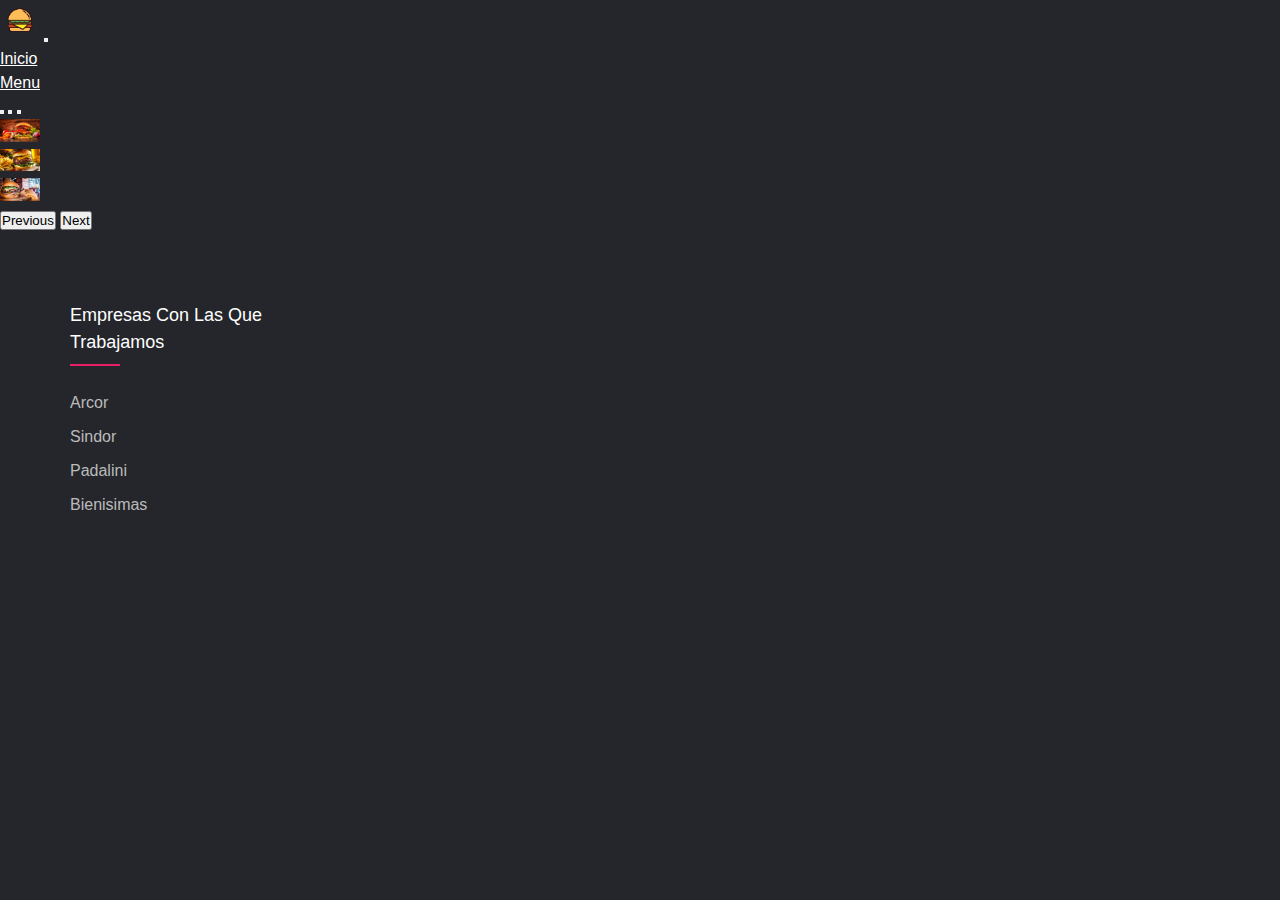
<file: index.html>
<!DOCTYPE html>
<html lang="en">
  <head>
    <meta charset="UTF-8" />
    <meta http-equiv="X-UA-Compatible" content="IE=edge" />
    <meta name="viewport" content="width=device-width, initial-scale=1.0" />
    
    <title>MacDesafio</title>
    <meta name="description" content="Somos una empresa de comida rapida para un restaurante de Buenos Aires">
    
    <!-- CSS only -->
    <link href="https://cdn.jsdelivr.net/npm/bootstrap@5.2.0/dist/css/bootstrap.min.css" rel="stylesheet"integrity="sha384-gH2yIJqKdNHPEq0n4Mqa/HGKIhSkIHeL5AyhkYV8i59U5AR6csBvApHHNl/vI1Bx" crossorigin="anonymous"/>
    
    <link rel="stylesheet" href="style.css" />


  </head>
  <body class="body-index table-responsive">
    <header>
      <!-- inicio navbar -->
      <nav class="navbar navbar-expand-lg bg-dark">
        <div class="container-fluid">
          <a href=""><img class="teble-responsive" src="./img/descarga.png" alt="hamburguesa"/></a>
          <button
            class="navbar-toggler"
            type="button"
            data-bs-toggle="collapse"
            data-bs-target="#navbarNav"
            aria-controls="navbarNav"
            aria-expanded="false"
            aria-label="Toggle navigation"
          >
            <span class="navbar-toggler-icon"></span>
          </button>
          <div class="collapse navbar-collapse" id="navbarNav">
            <ul class="navbar-nav">
              <li class="nav-item">
                <a
                  class="nav-link active"
                  aria-current="page"
                  href="#"
                  style="color: white"
                  >Inicio</a
                >
              </li>
              <li class="nav-item">
                <a class="nav-link" href="./menu.html" style="color: white">Menu</a>
              </li>
            </ul>
          </div>
        </div>
      </nav>
      <!-- fin navar -->
    </header>
    <!-- inicio carrusel -->
    <main>
      <section>
        <div
          id="carouselExampleIndicators"
          class="carousel slide carrusel1
          data-bs-ride="true"
        >
          <div class="carousel-indicators">
            <button
              type="button"
              data-bs-target="#carouselExampleIndicators"
              data-bs-slide-to="0"
              class="active"
              aria-current="true"
              aria-label="Slide 1"
            ></button>
            <button
              type="button"
              data-bs-target="#carouselExampleIndicators"
              data-bs-slide-to="1"
              aria-label="Slide 2"
            ></button>
            <button
              type="button"
              data-bs-target="#carouselExampleIndicators"
              data-bs-slide-to="2"
              aria-label="Slide 3"
            ></button>
          </div>
          <div class="carousel-inner">
            <div class="carousel-item active">
              <img src="./img/75570.jpg" class="d-block w-100" alt="..." />
            </div>
            <div class="carousel-item">
              <img
                src="./img/75575-hamburguesa.jpg"
                class="d-block w-100"
                alt="..."
              />
            </div>
            <div class="carousel-item">
              <img
                src="./img/75635-hambur.jpg"
                class="d-block w-100"
                alt="..."
              />
            </div>
          </div>
          <button
            class="carousel-control-prev"
            type="button"
            data-bs-target="#carouselExampleIndicators"
            data-bs-slide="prev"
          >
            <span class="carousel-control-prev-icon" aria-hidden="true"></span>
            <span class="visually-hidden">Previous</span>
          </button>
          <button
            class="carousel-control-next"
            type="button"
            data-bs-target="#carouselExampleIndicators"
            data-bs-slide="next"
          >
            <span class="carousel-control-next-icon" aria-hidden="true"></span>
            <span class="visually-hidden">Next</span>
          </button>
        </div>
      </section>
    </main>
    <!-- fin carrusel -->
    <!-- footer -->
    <footer class="footer container-fluid">
      <div class="container">
        <div class="row">
          <div class="footer-col ">
            <h4>empresas con las que trabajamos</h4>
            <ul>
              <li><a href="#">Arcor</a></li>
              <li><a href="#">Sindor</a></li>
              <li><a href="#">Padalini</a></li>
              <li><a href="#">Bienisimas</a></li>
            </ul>
          </div>
   </footer>
   <!-- footer -->
    <!-- JavaScript Bundle with Popper -->
    <script
      src="https://cdn.jsdelivr.net/npm/bootstrap@5.2.0/dist/js/bootstrap.bundle.min.js"
      integrity="sha384-A3rJD856KowSb7dwlZdYEkO39Gagi7vIsF0jrRAoQmDKKtQBHUuLZ9AsSv4jD4Xa"
      crossorigin="anonymous"
    ></script>
  </body>
</html>
</file>
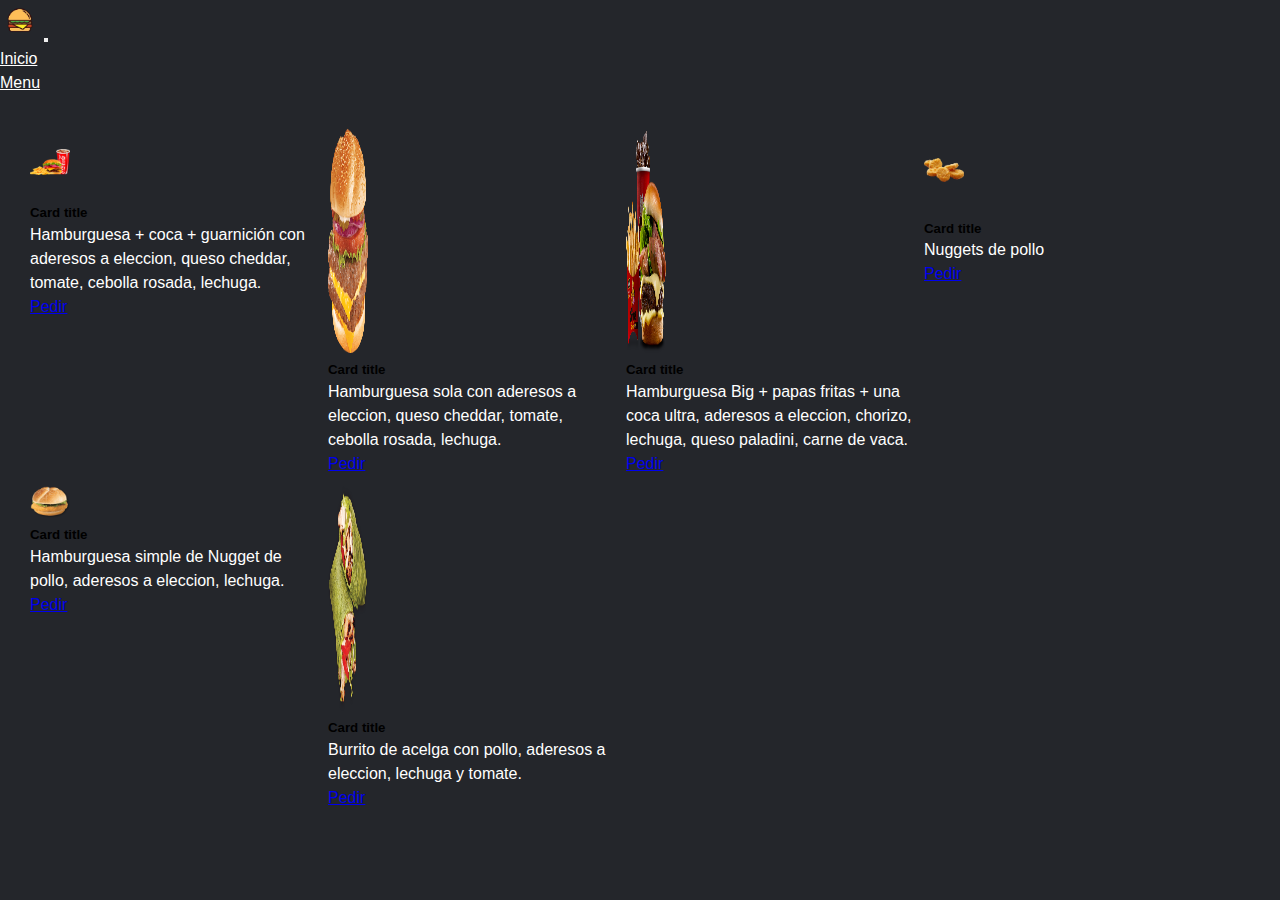
<file: menu.html>
<!DOCTYPE html>
<html lang="en">
  <head>
    <meta charset="UTF-8" />
    <meta http-equiv="X-UA-Compatible" content="IE=edge" />
    <meta name="viewport" content="width=device-width, initial-scale=1.0" />
    <title>McDesafio</title>
    <!-- CSS only -->
    <link
      href="https://cdn.jsdelivr.net/npm/bootstrap@5.2.0/dist/css/bootstrap.min.css"
      rel="stylesheet"
      integrity="sha384-gH2yIJqKdNHPEq0n4Mqa/HGKIhSkIHeL5AyhkYV8i59U5AR6csBvApHHNl/vI1Bx"
      crossorigin="anonymous"/>
      <!-- style -->
    <link rel="stylesheet" href="style.css" />
  </head>
  <body class="body-menu">
    <header class="tavle-responsive">
      <!-- inicio navbar -->
      <nav class="navbar navbar-expand-lg bg-dark">
        <div class="container-fluid">
          <a href=""
            ><img
              class="teble-responsive"
              src="./img/descarga.png"
              alt="hamburguesa"
          /></a>
          <button
            class="navbar-toggler"
            type="button"
            data-bs-toggle="collapse"
            data-bs-target="#navbarNav"
            aria-controls="navbarNav"
            aria-expanded="false"
            aria-label="Toggle navigation"
          >
            <span class="navbar-toggler-icon"></span>
          </button>
          <div class="collapse navbar-collapse" id="navbarNav">
            <ul class="navbar-nav">
              <li class="nav-item">
                <a
                  class="nav-link active"
                  aria-current="page"
                  href="./index.html"
                  style="color: white"
                  >Inicio</a
                >
              </li>
              <li class="nav-item">
                <a class="nav-link" href="./menu.html" style="color: white"
                  >Menu</a
                >
              </li>
            </ul>
          </div>
        </div>
      </nav>
      <!-- fin navar -->
    </header>
    <!-- inicio cards -->
    <main>
      <section>
        <article class="container-fluid">
          <div class="div-card1 row text-center">
            <div class="card bg-dark container-fluid" style="width: 18rem">
              <img src="./img-2/hamburguesa1.png" class="card-img-top card1" alt="..." />
              <div class="card-body">
                <h5 class="card-title">Card title</h5>
                <p class="card-text">
                  Hamburguesa + coca + guarnición con aderesos a eleccion, queso cheddar, tomate, cebolla rosada, lechuga.
                </p>
                <a href="./pedir1.html" class="btn btn-primary">Pedir</a>
              </div>
            </div>
            <div class="card bg-dark container-fluid" style="width: 18rem">
              <img src="./img-2/hamburguesa grande.png" class="card-img-top ajusteCard" alt="..." />
              <div class="card-body">
                <h5 class="card-title">Card title</h5>
                <p class="card-text">
                  Hamburguesa sola con aderesos a eleccion, queso cheddar, tomate, cebolla rosada, lechuga.
                </p>
                <a href="./pedir2.html" class="btn btn-primary">Pedir</a>
              </div>
            </div>
            <div class="card bg-dark container-fluid" style="width: 18rem">
              <img src="./img-2/hamburguesa papas y coca.png" class="card-img-top ajusteCard" alt="..." />
              <div class="card-body">
                <h5 class="card-title">Card title</h5>
                <p class="card-text">
                  Hamburguesa Big + papas fritas + una coca ultra, aderesos a eleccion, chorizo, lechuga, queso paladini, carne de vaca.
                </p>
                <a href="./pedir3.html" class="btn btn-primary">Pedir</a>
              </div>
            </div>
            <div class="card bg-dark container-fluid" style="width: 18rem">
              <img src="./img-2/nuggets.png" class="card-img-top ajusteCard2" alt="..." />
              <div class="card-body">
                <h5 class="card-title">Card title</h5>
                <p class="card-text">
                  Nuggets de pollo
                </p>
                <a href="./pedir4.html" class="btn btn-primary">Pedir</a>
              </div>
            </div>
            <div class="card bg-dark container-fluid" style="width: 18rem">
              <img src="./img-2/haburguesa de nugget.png" class="card-img-top" alt="..." />
              <div class="card-body">
                <h5 class="card-title">Card title</h5>
                <p class="card-text">
                  Hamburguesa simple de Nugget de pollo, aderesos a eleccion, lechuga.
                </p>
                <a href="./pedir5.html" class="btn btn-primary">Pedir</a>
              </div>
            </div>
            <div class="card bg-dark container-fluid" style="width: 18rem">
              <img src="./img-2/burrito.png" class="card-img-top ajusteCard" alt="..." />
              <div class="card-body">
                <h5 class="card-title">Card title</h5>
                <p class="card-text">
                 Burrito de acelga con pollo, aderesos a eleccion, lechuga y tomate.  
                </p>
                <a href="./pedir6.html" class="btn btn-primary">Pedir</a>
              </div>
            </div>
          </article>
      </section>
    </main>
    <!-- fin cards -->
    <!-- JavaScript Bundle with Popper -->
    <script
      src="https://cdn.jsdelivr.net/npm/bootstrap@5.2.0/dist/js/bootstrap.bundle.min.js"
      integrity="sha384-A3rJD856KowSb7dwlZdYEkO39Gagi7vIsF0jrRAoQmDKKtQBHUuLZ9AsSv4jD4Xa"
      crossorigin="anonymous"
    ></script>
  </body>
</html>
</file>
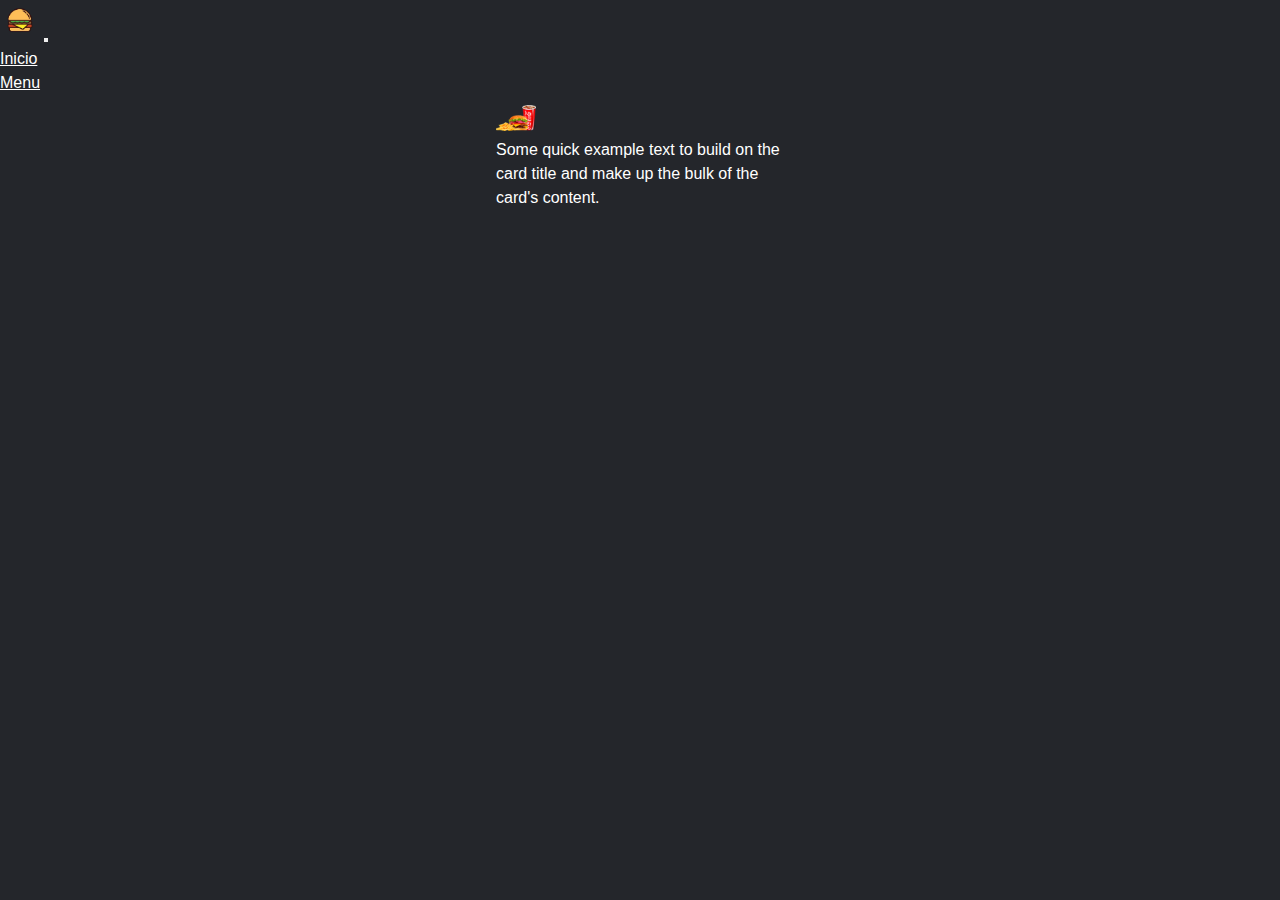
<file: pedir.html>
<!DOCTYPE html>
<html lang="en">
  <head>
    <meta charset="UTF-8" />
    <meta http-equiv="X-UA-Compatible" content="IE=edge" />
    <meta name="viewport" content="width=device-width, initial-scale=1.0" />
    <title>Document</title>
    <!-- CSS only -->
    <link
      href="https://cdn.jsdelivr.net/npm/bootstrap@5.2.0/dist/css/bootstrap.min.css"
      rel="stylesheet"
      integrity="sha384-gH2yIJqKdNHPEq0n4Mqa/HGKIhSkIHeL5AyhkYV8i59U5AR6csBvApHHNl/vI1Bx"
      crossorigin="anonymous"/>
      <!-- style -->
    <link rel="stylesheet" href="style.css" />
  </head>
  <body class="body-menu">
    <header class="tavle-responsive">
      <!-- inicio navbar -->
      <nav class="navbar navbar-expand-lg bg-dark">
        <div class="container-fluid">
          <a href=""
            ><img
              class="teble-responsive"
              src="./img/descarga.png"
              alt="hamburguesa"
          /></a>
          <button
            class="navbar-toggler"
            type="button"
            data-bs-toggle="collapse"
            data-bs-target="#navbarNav"
            aria-controls="navbarNav"
            aria-expanded="false"
            aria-label="Toggle navigation"
          >
            <span class="navbar-toggler-icon"></span>
          </button>
          <div class="collapse navbar-collapse" id="navbarNav">
            <ul class="navbar-nav">
              <li class="nav-item">
                <a
                  class="nav-link active"
                  aria-current="page"
                  href="./index.html"
                  style="color: white"
                  >Inicio</a
                >
              </li>
              <li class="nav-item">
                <a class="nav-link" href="./menu.html" style="color: white"
                  >Menu</a
                >
              </li>
            </ul>
          </div>
        </div>
      </nav>
      <!-- fin navar -->
    </header>
    <main>
        <section>
            <aside>
                <div class="contenedorPedido container-fluid ">
                    <div class="card bg-black" style="width: 18rem;">
                        <img src="./img-2/hamburguesa1.png" class="card-img-top" alt="...">
                        <div class="card-body">
                          <p class="card-text">Some quick example text to build on the card title and make up the bulk of the card's content.</p>
                        </div>
                      </div>
                </div>
            </aside>
        </section>
    </main>
    <!-- JavaScript Bundle with Popper -->
    <script
      src="https://cdn.jsdelivr.net/npm/bootstrap@5.2.0/dist/js/bootstrap.bundle.min.js"
      integrity="sha384-A3rJD856KowSb7dwlZdYEkO39Gagi7vIsF0jrRAoQmDKKtQBHUuLZ9AsSv4jD4Xa"
      crossorigin="anonymous"
    ></script>
  </body>
</html>
</file>
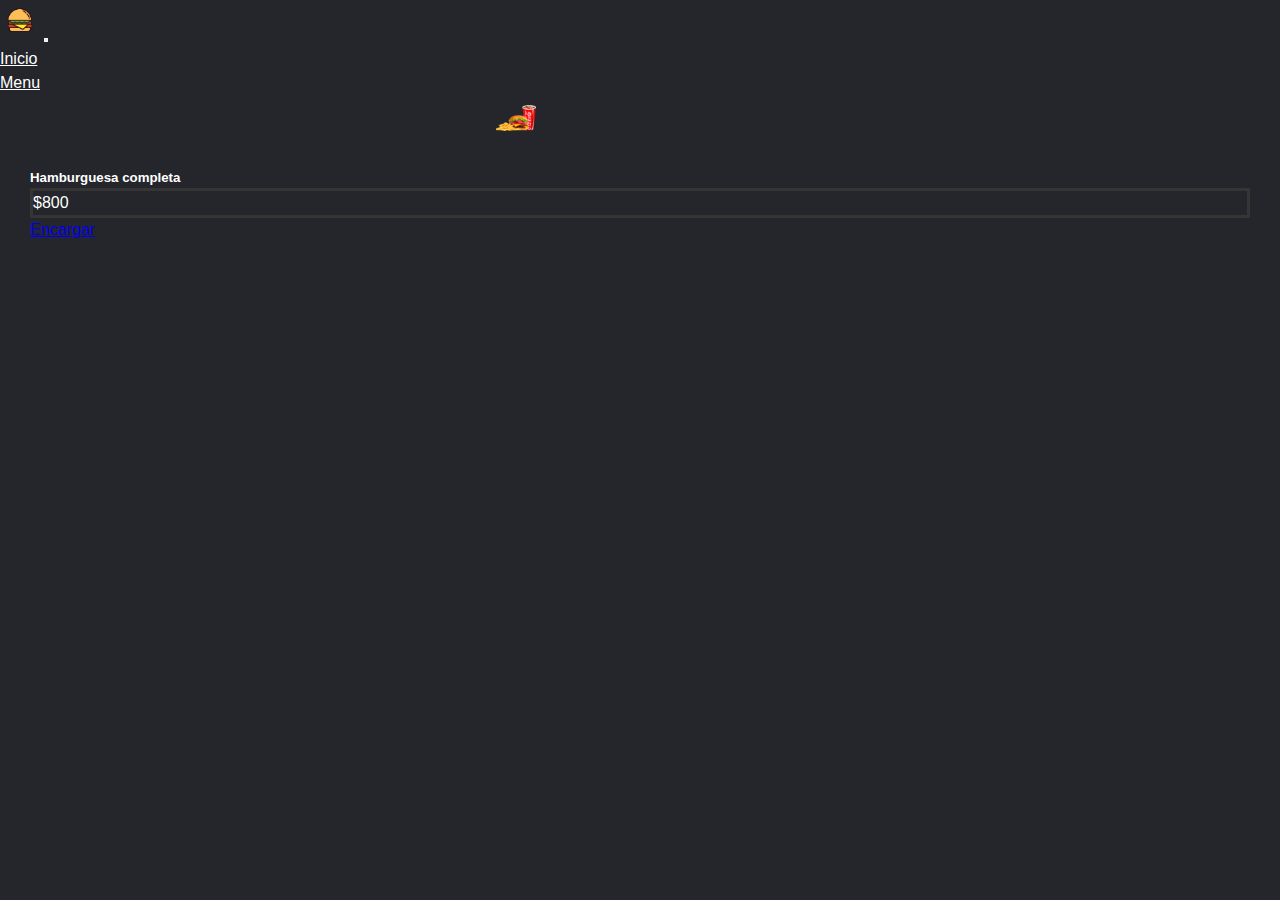
<file: pedir1.html>
<!DOCTYPE html>
<html lang="en">
  <head>
    <meta charset="UTF-8" />
    <meta http-equiv="X-UA-Compatible" content="IE=edge" />
    <meta name="viewport" content="width=device-width, initial-scale=1.0" />
    <title>PEDIDO</title>
    <!-- CSS only -->
    <link
      href="https://cdn.jsdelivr.net/npm/bootstrap@5.2.0/dist/css/bootstrap.min.css"
      rel="stylesheet"
      integrity="sha384-gH2yIJqKdNHPEq0n4Mqa/HGKIhSkIHeL5AyhkYV8i59U5AR6csBvApHHNl/vI1Bx"
      crossorigin="anonymous"
    />
    <!-- style -->
    <link rel="stylesheet" href="style.css" />
  </head>
  <body class="body-menu">
    <header class="tavle-responsive">
      <!-- inicio navbar -->
      <nav class="navbar navbar-expand-lg bg-dark">
        <div class="container-fluid">
          <a href=""
            ><img
              class="teble-responsive"
              src="./img/descarga.png"
              alt="hamburguesa"
          /></a>
          <button
            class="navbar-toggler"
            type="button"
            data-bs-toggle="collapse"
            data-bs-target="#navbarNav"
            aria-controls="navbarNav"
            aria-expanded="false"
            aria-label="Toggle navigation"
          >
            <span class="navbar-toggler-icon"></span>
          </button>
          <div class="collapse navbar-collapse" id="navbarNav">
            <ul class="navbar-nav">
              <li class="nav-item">
                <a
                  class="nav-link active"
                  aria-current="page"
                  href="./index.html"
                  style="color: white"
                  >Inicio</a
                >
              </li>
              <li class="nav-item">
                <a class="nav-link" href="./menu.html" style="color: white"
                  >Menu</a
                >
              </li>
            </ul>
          </div>
        </div>
      </nav>
      <!-- fin navar -->
    </header>
    <main>
      <section>
        <article class="container-fluid ">
          <div class="contenedorPedido container-fluid">
            <div class="card bg-black" style="width: 18rem">
              <img
                src="./img-2/hamburguesa1.png"
                class="card-img-top"
                alt="..."/>
              </div>
            </div>
          </div>
        <div class="contenedorPedido-encargue table-responsive">
          <div class="card bg-black text-center">
            <div class="card-body">
              <h5 class="card-title parrafosConEstilo" style="color: white;">Hamburguesa completa</h5>
              <p class="card-text" style="border: 3px solid rgb(54, 53, 53);">
                $800
              </p>
              <a href="#" class="btn btn-primary pepe">Encargar</a>
            </div>
          </div>
        </div>
        </article>
      </section>
    </main>
    <!-- JavaScript Bundle with Popper -->
    <script
      src="https://cdn.jsdelivr.net/npm/bootstrap@5.2.0/dist/js/bootstrap.bundle.min.js"
      integrity="sha384-A3rJD856KowSb7dwlZdYEkO39Gagi7vIsF0jrRAoQmDKKtQBHUuLZ9AsSv4jD4Xa"
      crossorigin="anonymous"
    ></script>
  </body>
</html>
</file>
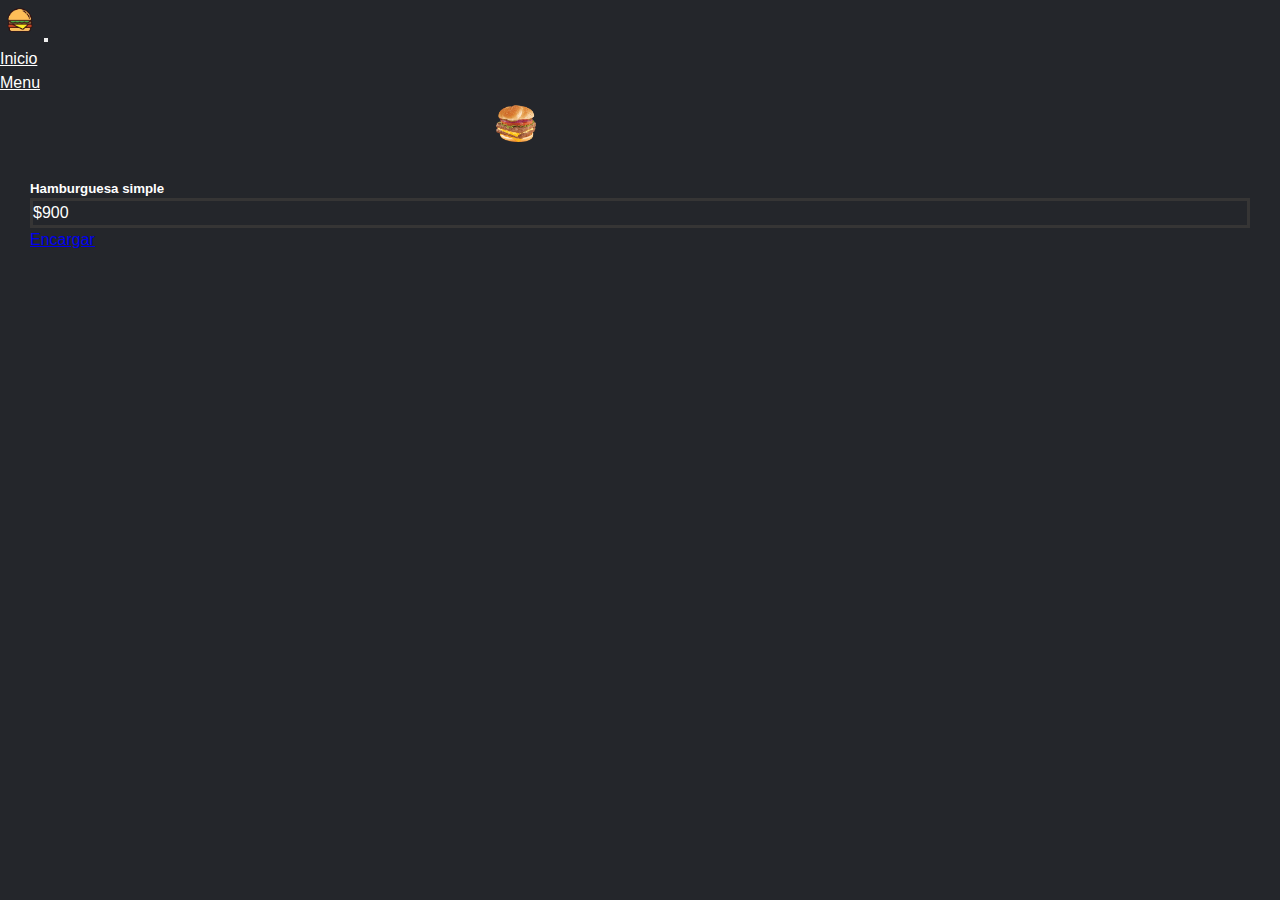
<file: pedir2.html>
<!DOCTYPE html>
<html lang="en">
  <head>
    <meta charset="UTF-8" />
    <meta http-equiv="X-UA-Compatible" content="IE=edge" />
    <meta name="viewport" content="width=device-width, initial-scale=1.0" />
    <title>PEDIDO</title>
    <!-- CSS only -->
    <link
      href="https://cdn.jsdelivr.net/npm/bootstrap@5.2.0/dist/css/bootstrap.min.css"
      rel="stylesheet"
      integrity="sha384-gH2yIJqKdNHPEq0n4Mqa/HGKIhSkIHeL5AyhkYV8i59U5AR6csBvApHHNl/vI1Bx"
      crossorigin="anonymous"
    />
    <!-- style -->
    <link rel="stylesheet" href="style.css" />
  </head>
  <body class="body-menu">
    <header class="tavle-responsive">
      <!-- inicio navbar -->
      <nav class="navbar navbar-expand-lg bg-dark">
        <div class="container-fluid">
          <a href=""
            ><img
              class="teble-responsive"
              src="./img/descarga.png"
              alt="hamburguesa"
          /></a>
          <button
            class="navbar-toggler"
            type="button"
            data-bs-toggle="collapse"
            data-bs-target="#navbarNav"
            aria-controls="navbarNav"
            aria-expanded="false"
            aria-label="Toggle navigation"
          >
            <span class="navbar-toggler-icon"></span>
          </button>
          <div class="collapse navbar-collapse" id="navbarNav">
            <ul class="navbar-nav">
              <li class="nav-item">
                <a
                  class="nav-link active"
                  aria-current="page"
                  href="./index.html"
                  style="color: white"
                  >Inicio</a
                >
              </li>
              <li class="nav-item">
                <a class="nav-link" href="./menu.html" style="color: white"
                  >Menu</a
                >
              </li>
            </ul>
          </div>
        </div>
      </nav>
      <!-- fin navar -->
    </header>
    <main>
      <section>
        <aside class="container-fluid">
          <div class="contenedorPedido container-fluid">
            <div class="card bg-black" style="width: 18rem">
              <img
                src="./img-2/hamburguesa grande.png"
                class="card-img-top"
                alt="..."/>
              </div>
            </div>
          </div>
        </aside>
        <div class="contenedorPedido-encargue table-responsive">
          <div class="card bg-black text-center">
            <div class="card-body">
              <h5 class="card-title" style="color: white;">Hamburguesa simple</h5>
              <p class="card-text" style="border: 3px solid rgb(54, 53, 53);">
               $900
              </p>
              <a href="#" class="btn btn-primary">Encargar</a>
            </div>
          </div>
        </div>
      </section>
    </main>
    <!-- JavaScript Bundle with Popper -->
    <script
      src="https://cdn.jsdelivr.net/npm/bootstrap@5.2.0/dist/js/bootstrap.bundle.min.js"
      integrity="sha384-A3rJD856KowSb7dwlZdYEkO39Gagi7vIsF0jrRAoQmDKKtQBHUuLZ9AsSv4jD4Xa"
      crossorigin="anonymous"
    ></script>
  </body>
</html>
</file>
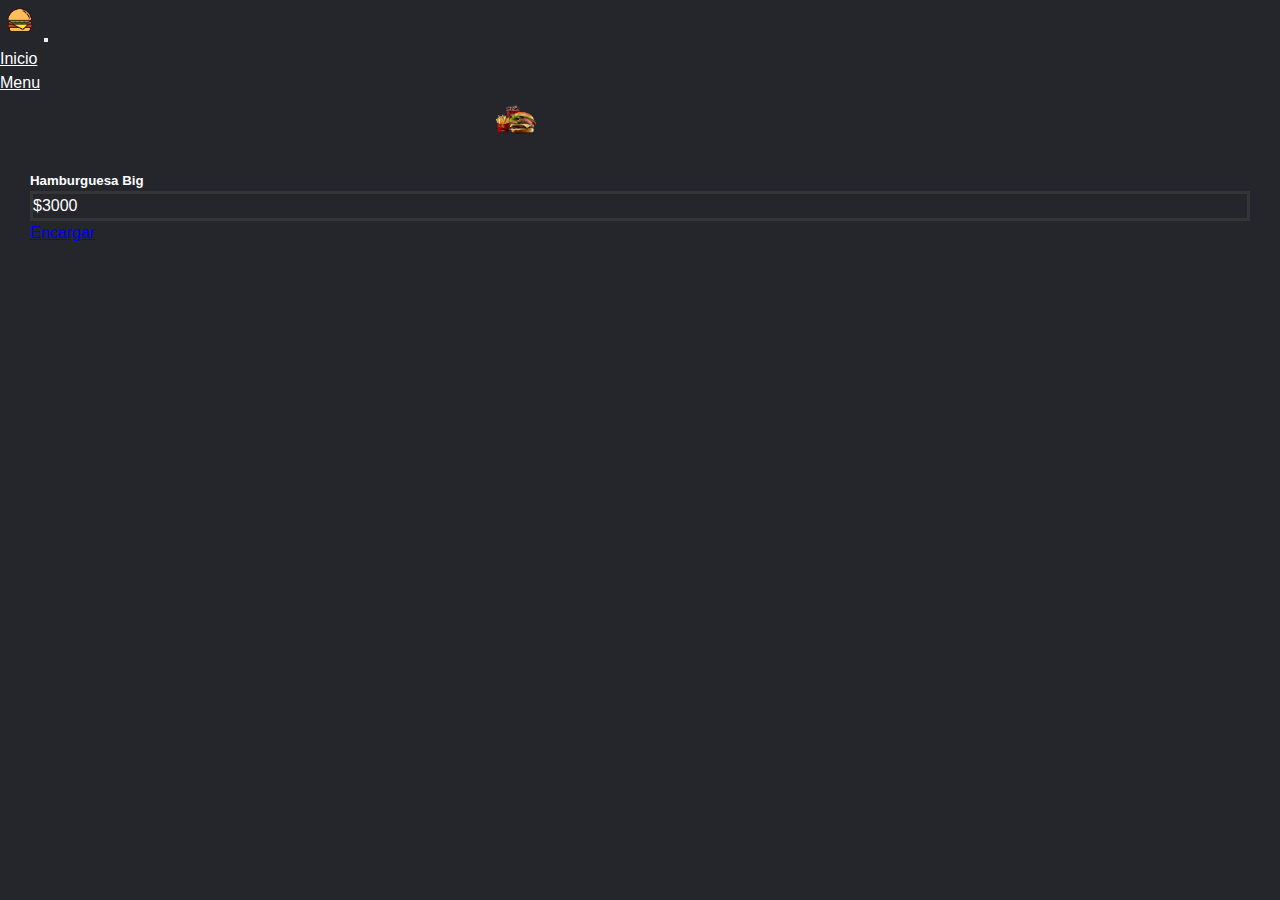
<file: pedir3.html>
<!DOCTYPE html>
<html lang="en">
  <head>
    <meta charset="UTF-8" />
    <meta http-equiv="X-UA-Compatible" content="IE=edge" />
    <meta name="viewport" content="width=device-width, initial-scale=1.0" />
    <title>PEDIDO</title>
    <!-- CSS only -->
    <link
      href="https://cdn.jsdelivr.net/npm/bootstrap@5.2.0/dist/css/bootstrap.min.css"
      rel="stylesheet"
      integrity="sha384-gH2yIJqKdNHPEq0n4Mqa/HGKIhSkIHeL5AyhkYV8i59U5AR6csBvApHHNl/vI1Bx"
      crossorigin="anonymous"
    />
    <!-- style -->
    <link rel="stylesheet" href="style.css" />
  </head>
  <body class="body-menu">
    <header class="tavle-responsive">
      <!-- inicio navbar -->
      <nav class="navbar navbar-expand-lg bg-dark">
        <div class="container-fluid">
          <a href=""
            ><img
              class="teble-responsive"
              src="./img/descarga.png"
              alt="hamburguesa"
          /></a>
          <button
            class="navbar-toggler"
            type="button"
            data-bs-toggle="collapse"
            data-bs-target="#navbarNav"
            aria-controls="navbarNav"
            aria-expanded="false"
            aria-label="Toggle navigation"
          >
            <span class="navbar-toggler-icon"></span>
          </button>
          <div class="collapse navbar-collapse" id="navbarNav">
            <ul class="navbar-nav">
              <li class="nav-item">
                <a
                  class="nav-link active"
                  aria-current="page"
                  href="./index.html"
                  style="color: white"
                  >Inicio</a
                >
              </li>
              <li class="nav-item">
                <a class="nav-link" href="./menu.html" style="color: white"
                  >Menu</a
                >
              </li>
            </ul>
          </div>
        </div>
      </nav>
      <!-- fin navar -->
    </header>
    <main>
      <section>
        <aside class="container-fluid">
          <div class="contenedorPedido container-fluid">
            <div class="card bg-black" style="width: 18rem">
              <img
                src="./img-2/hamburguesa papas y coca.png"
                class="card-img-top"
                alt="..."/>
              </div>
            </div>
          </div>
        </aside>
        <div class="contenedorPedido-encargue table-responsive">
          <div class="card bg-black text-center">
            <div class="card-body">
              <h5 class="card-title" style="color: white;">Hamburguesa Big</h5>
              <p class="card-text" style="border: 3px solid rgb(54, 53, 53);">
                $3000
              </p>
              <a href="#" class="btn btn-primary">Encargar</a>
            </div>
          </div>
        </div>
      </section>
    </main>
    <!-- JavaScript Bundle with Popper -->
    <script
      src="https://cdn.jsdelivr.net/npm/bootstrap@5.2.0/dist/js/bootstrap.bundle.min.js"
      integrity="sha384-A3rJD856KowSb7dwlZdYEkO39Gagi7vIsF0jrRAoQmDKKtQBHUuLZ9AsSv4jD4Xa"
      crossorigin="anonymous"
    ></script>
  </body>
</html>
</file>
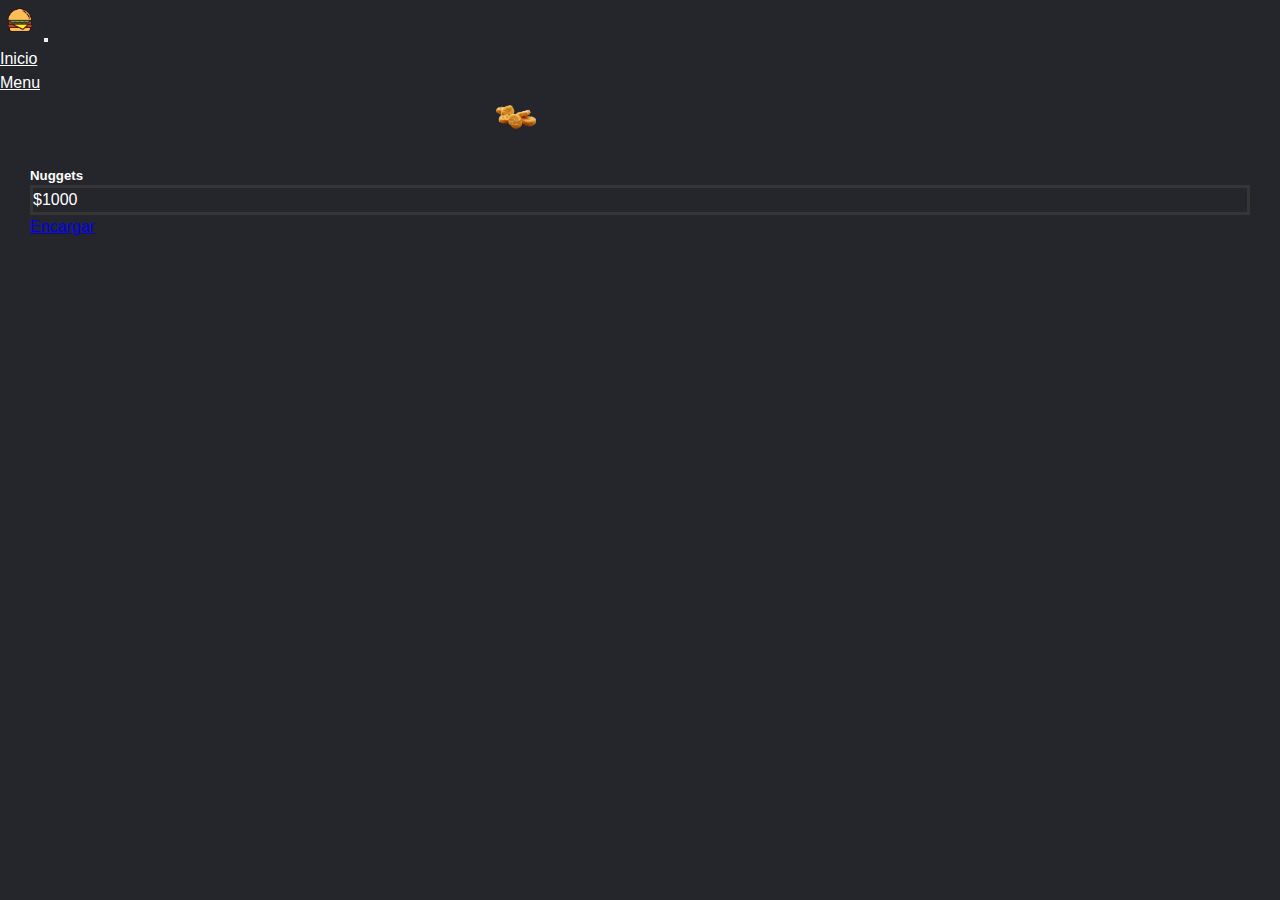
<file: pedir4.html>
<!DOCTYPE html>
<html lang="en">
  <head>
    <meta charset="UTF-8" />
    <meta http-equiv="X-UA-Compatible" content="IE=edge" />
    <meta name="viewport" content="width=device-width, initial-scale=1.0" />
    <title>PEDIDO</title>
    <!-- CSS only -->
    <link
      href="https://cdn.jsdelivr.net/npm/bootstrap@5.2.0/dist/css/bootstrap.min.css"
      rel="stylesheet"
      integrity="sha384-gH2yIJqKdNHPEq0n4Mqa/HGKIhSkIHeL5AyhkYV8i59U5AR6csBvApHHNl/vI1Bx"
      crossorigin="anonymous"
    />
    <!-- style -->
    <link rel="stylesheet" href="style.css" />
  </head>
  <body class="body-menu">
    <header class="tavle-responsive">
      <!-- inicio navbar -->
      <nav class="navbar navbar-expand-lg bg-dark">
        <div class="container-fluid">
          <a href=""
            ><img
              class="teble-responsive"
              src="./img/descarga.png"
              alt="hamburguesa"
          /></a>
          <button
            class="navbar-toggler"
            type="button"
            data-bs-toggle="collapse"
            data-bs-target="#navbarNav"
            aria-controls="navbarNav"
            aria-expanded="false"
            aria-label="Toggle navigation"
          >
            <span class="navbar-toggler-icon"></span>
          </button>
          <div class="collapse navbar-collapse" id="navbarNav">
            <ul class="navbar-nav">
              <li class="nav-item">
                <a
                  class="nav-link active"
                  aria-current="page"
                  href="./index.html"
                  style="color: white"
                  >Inicio</a
                >
              </li>
              <li class="nav-item">
                <a class="nav-link" href="./menu.html" style="color: white"
                  >Menu</a
                >
              </li>
            </ul>
          </div>
        </div>
      </nav>
      <!-- fin navar -->
    </header>
    <main>
      <section>
        <aside class="container-fluid">
          <div class="contenedorPedido container-fluid">
            <div class="card bg-black" style="width: 18rem">
              <img
                src="./img-2/nuggets.png"
                class="card-img-top"
                alt="..."/>
              </div>
            </div>
          </div>
        </aside>
        <div class="contenedorPedido-encargue table-responsive">
          <div class="card bg-black text-center">
            <div class="card-body">
              <h5 class="card-title" style="color: white;">Nuggets</h5>
              <p class="card-text" style="border: 3px solid rgb(54, 53, 53);">
                $1000
              </p>
              <a href="#" class="btn btn-primary">Encargar</a>
            </div>
          </div>
        </div>
      </section>
    </main>
    <!-- JavaScript Bundle with Popper -->
    <script
      src="https://cdn.jsdelivr.net/npm/bootstrap@5.2.0/dist/js/bootstrap.bundle.min.js"
      integrity="sha384-A3rJD856KowSb7dwlZdYEkO39Gagi7vIsF0jrRAoQmDKKtQBHUuLZ9AsSv4jD4Xa"
      crossorigin="anonymous"
    ></script>
  </body>
</html>
</file>
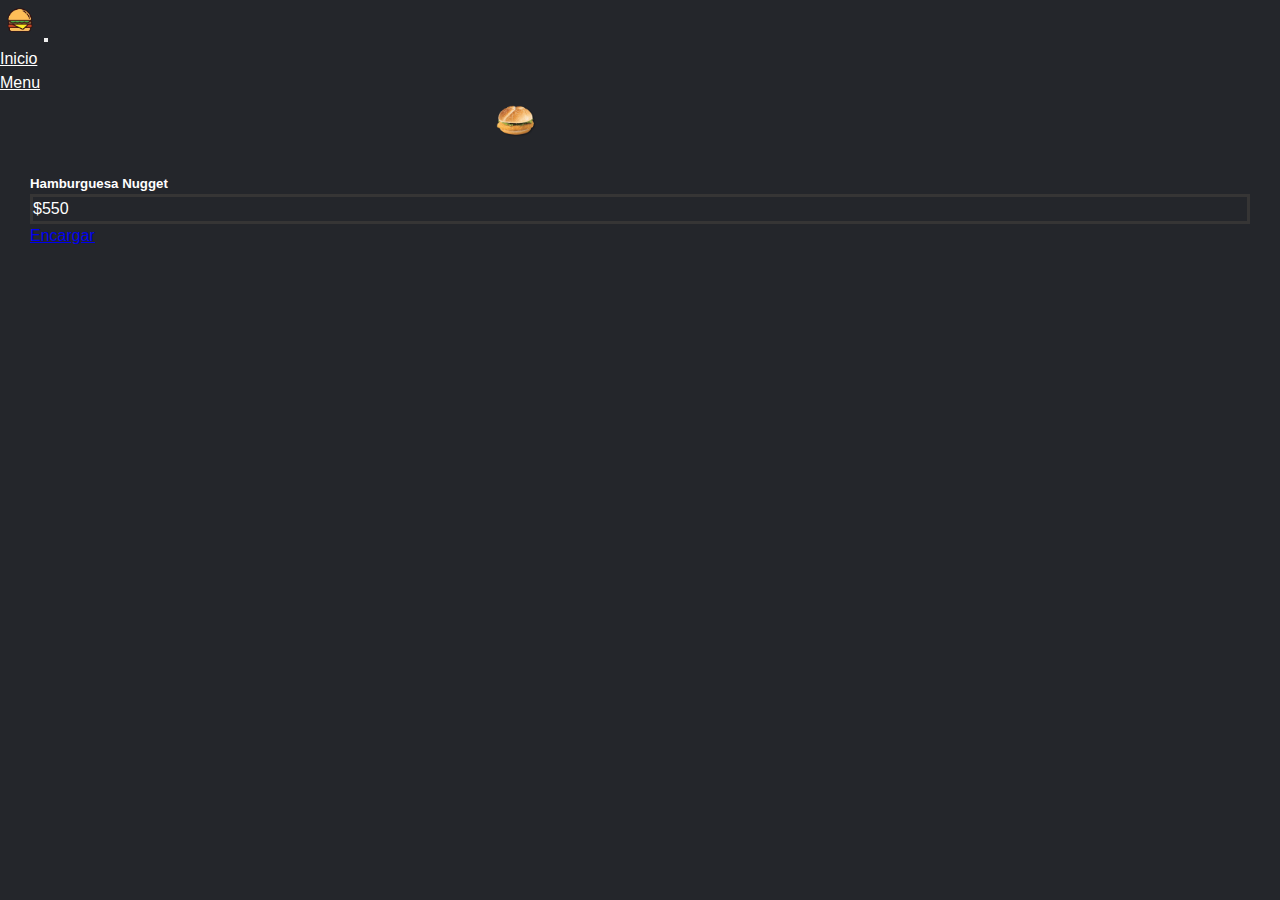
<file: pedir5.html>
<!DOCTYPE html>
<html lang="en">
  <head>
    <meta charset="UTF-8" />
    <meta http-equiv="X-UA-Compatible" content="IE=edge" />
    <meta name="viewport" content="width=device-width, initial-scale=1.0" />
    <title>PEDIDO</title>
    <!-- CSS only -->
    <link
      href="https://cdn.jsdelivr.net/npm/bootstrap@5.2.0/dist/css/bootstrap.min.css"
      rel="stylesheet"
      integrity="sha384-gH2yIJqKdNHPEq0n4Mqa/HGKIhSkIHeL5AyhkYV8i59U5AR6csBvApHHNl/vI1Bx"
      crossorigin="anonymous"
    />
    <!-- style -->
    <link rel="stylesheet" href="style.css" />
  </head>
  <body class="body-menu">
    <header class="tavle-responsive">
      <!-- inicio navbar -->
      <nav class="navbar navbar-expand-lg bg-dark">
        <div class="container-fluid">
          <a href=""
            ><img
              class="teble-responsive"
              src="./img/descarga.png"
              alt="hamburguesa"
          /></a>
          <button
            class="navbar-toggler"
            type="button"
            data-bs-toggle="collapse"
            data-bs-target="#navbarNav"
            aria-controls="navbarNav"
            aria-expanded="false"
            aria-label="Toggle navigation"
          >
            <span class="navbar-toggler-icon"></span>
          </button>
          <div class="collapse navbar-collapse" id="navbarNav">
            <ul class="navbar-nav">
              <li class="nav-item">
                <a
                  class="nav-link active"
                  aria-current="page"
                  href="./index.html"
                  style="color: white"
                  >Inicio</a
                >
              </li>
              <li class="nav-item">
                <a class="nav-link" href="./menu.html" style="color: white"
                  >Menu</a
                >
              </li>
            </ul>
          </div>
        </div>
      </nav>
      <!-- fin navar -->
    </header>
    <main>
      <section>
        <aside class="container-fluid">
          <div class="contenedorPedido container-fluid">
            <div class="card bg-black" style="width: 18rem">
              <img
                src="./img-2/haburguesa de nugget.png"
                class="card-img-top"
                alt="..."/>
              </div>
            </div>
          </div>
        </aside>
        <div class="contenedorPedido-encargue table-responsive">
          <div class="card bg-black text-center">
            <div class="card-body">
              <h5 class="card-title" style="color: white;">Hamburguesa Nugget</h5>
              <p class="card-text" style="border: 3px solid rgb(54, 53, 53);">
                $550
              </p>
              <a href="#" class="btn btn-primary">Encargar</a>
            </div>
          </div>
        </div>
      </section>
    </main>
    <!-- JavaScript Bundle with Popper -->
    <script
      src="https://cdn.jsdelivr.net/npm/bootstrap@5.2.0/dist/js/bootstrap.bundle.min.js"
      integrity="sha384-A3rJD856KowSb7dwlZdYEkO39Gagi7vIsF0jrRAoQmDKKtQBHUuLZ9AsSv4jD4Xa"
      crossorigin="anonymous"
    ></script>
  </body>
</html>
</file>
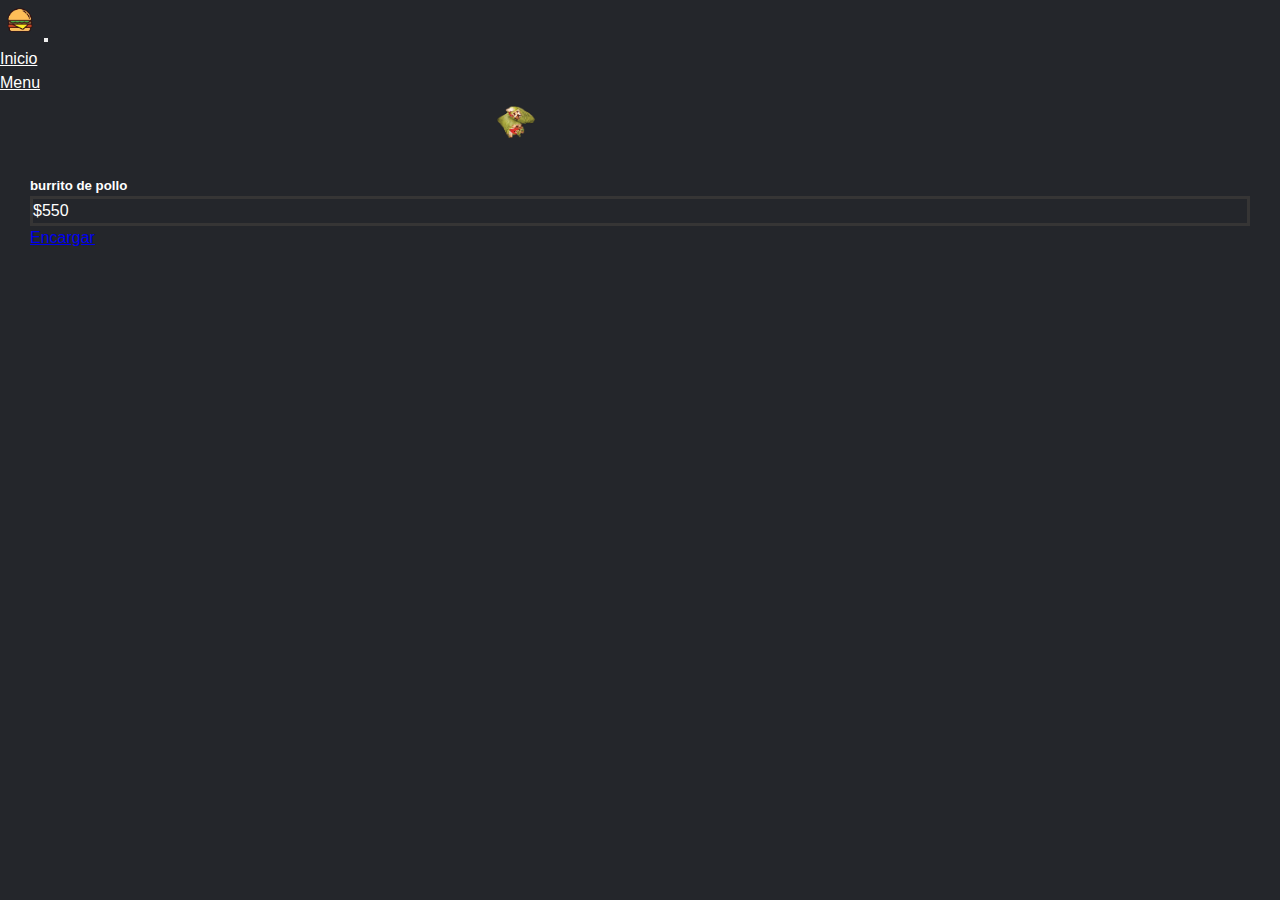
<file: pedir6.html>
<!DOCTYPE html>
<html lang="en">
  <head>
    <meta charset="UTF-8" />
    <meta http-equiv="X-UA-Compatible" content="IE=edge" />
    <meta name="viewport" content="width=device-width, initial-scale=1.0" />
    <title>PEDIDO</title>
    <!-- CSS only -->
    <link
      href="https://cdn.jsdelivr.net/npm/bootstrap@5.2.0/dist/css/bootstrap.min.css"
      rel="stylesheet"
      integrity="sha384-gH2yIJqKdNHPEq0n4Mqa/HGKIhSkIHeL5AyhkYV8i59U5AR6csBvApHHNl/vI1Bx"
      crossorigin="anonymous"
    />
    <!-- style -->
    <link rel="stylesheet" href="style.css" />
  </head>
  <body class="body-menu">
    <header class="tavle-responsive">
      <!-- inicio navbar -->
      <nav class="navbar navbar-expand-lg bg-dark">
        <div class="container-fluid">
          <a href=""
            ><img
              class="teble-responsive"
              src="./img/descarga.png"
              alt="hamburguesa"
          /></a>
          <button
            class="navbar-toggler"
            type="button"
            data-bs-toggle="collapse"
            data-bs-target="#navbarNav"
            aria-controls="navbarNav"
            aria-expanded="false"
            aria-label="Toggle navigation"
          >
            <span class="navbar-toggler-icon"></span>
          </button>
          <div class="collapse navbar-collapse" id="navbarNav">
            <ul class="navbar-nav">
              <li class="nav-item">
                <a
                  class="nav-link active"
                  aria-current="page"
                  href="./index.html"
                  style="color: white"
                  >Inicio</a
                >
              </li>
              <li class="nav-item">
                <a class="nav-link" href="./menu.html" style="color: white"
                  >Menu</a
                >
              </li>
            </ul>
          </div>
        </div>
      </nav>
      <!-- fin navar -->
    </header>
    <main>
      <section>
        <aside class="container-fluid">
          <div class="contenedorPedido container-fluid">
            <div class="card bg-black" style="width: 18rem">
              <img
                src="./img-2/burrito.png"
                class="card-img-top"
                alt="..."/>
              </div>
            </div>
          </div>
        </aside>
        <div class="contenedorPedido-encargue table-responsive">
          <div class="card bg-black text-center">
            <div class="card-body">
              <h5 class="card-title" style="color: white;">burrito de pollo</h5>
              <p class="card-text" style="border: 3px solid rgb(54, 53, 53);">
                $550
              </p>
              <a href="#" class="btn btn-primary">Encargar</a>
            </div>
          </div>
        </div>
      </section>
    </main>
    <!-- JavaScript Bundle with Popper -->
    <script
      src="https://cdn.jsdelivr.net/npm/bootstrap@5.2.0/dist/js/bootstrap.bundle.min.js"
      integrity="sha384-A3rJD856KowSb7dwlZdYEkO39Gagi7vIsF0jrRAoQmDKKtQBHUuLZ9AsSv4jD4Xa"
      crossorigin="anonymous"
    ></script>
  </body>
</html>
</file>
<file: style.css>
/* inicio index*/
@import url(./imports/_media.scss);
@import url(./imports/_map-get.scss);
@import url(./imports/_mixin.scss);
.body-index {
  background-color: #24262b; }

img {
  width: 40px; }

.div1 {
  background-color: black; }

p {
  color: white; }

body {
  line-height: 1.5;
  font-family: 'Poppins', sans-serif; }

* {
  margin: 0;
  padding: 0;
  box-sizing: border-box; }

.container {
  max-width: 1170px;
  margin: auto; }

.row {
  display: flex;
  flex-wrap: wrap; }

ul {
  list-style: none; }

.footer {
  background-color: #24262b;
  padding: 70px 0; }

.footer-col {
  width: 25%;
  padding: 0 15px; }

.footer-col h4 {
  font-size: 18px;
  color: #ffffff;
  text-transform: capitalize;
  margin-bottom: 35px;
  font-weight: 500;
  position: relative; }

.footer-col h4::before {
  content: '';
  position: absolute;
  left: 0;
  bottom: -10px;
  background-color: #e91e63;
  height: 2px;
  box-sizing: border-box;
  width: 50px; }

.footer-col ul li:not(:last-child) {
  margin-bottom: 10px; }

.footer-col ul li a {
  font-size: 16px;
  text-transform: capitalize;
  color: #ffffff;
  text-decoration: none;
  font-weight: 300;
  color: #bbbbbb;
  display: block;
  transition: all 0.3s ease; }

.footer-col ul li a:hover {
  color: #ffffff;
  padding-left: 8px; }

.footer-col .social-links a {
  display: inline-block;
  height: 40px;
  width: 40px;
  background-color: rgba(255, 255, 255, 0.2);
  margin: 0 10px 10px 0;
  text-align: center;
  line-height: 40px;
  border-radius: 50%;
  color: #ffffff;
  transition: all 0.5s ease; }

/*fin index*/
/* inicio menu*/
.body-menu {
  background-color: #24262b; }

.div-card1 {
  margin: 3px auto;
  padding: 30px;
  gap: 10px; }

.itemPrincipal {
  text-align: center; }

.ajusteCard {
  height: 225px; }

.card1 {
  margin: 21px auto; }

.ajusteCard2 {
  margin: 30px auto; }

/*fin menu*/
/*inicio pedir*/
.contenedorPedido {
  margin: 10px;
  display: flex;
  justify-content: center; }

.contenedorPedido-encargue {
  margin: 30px; }

/*fin pedir*/
</file>
